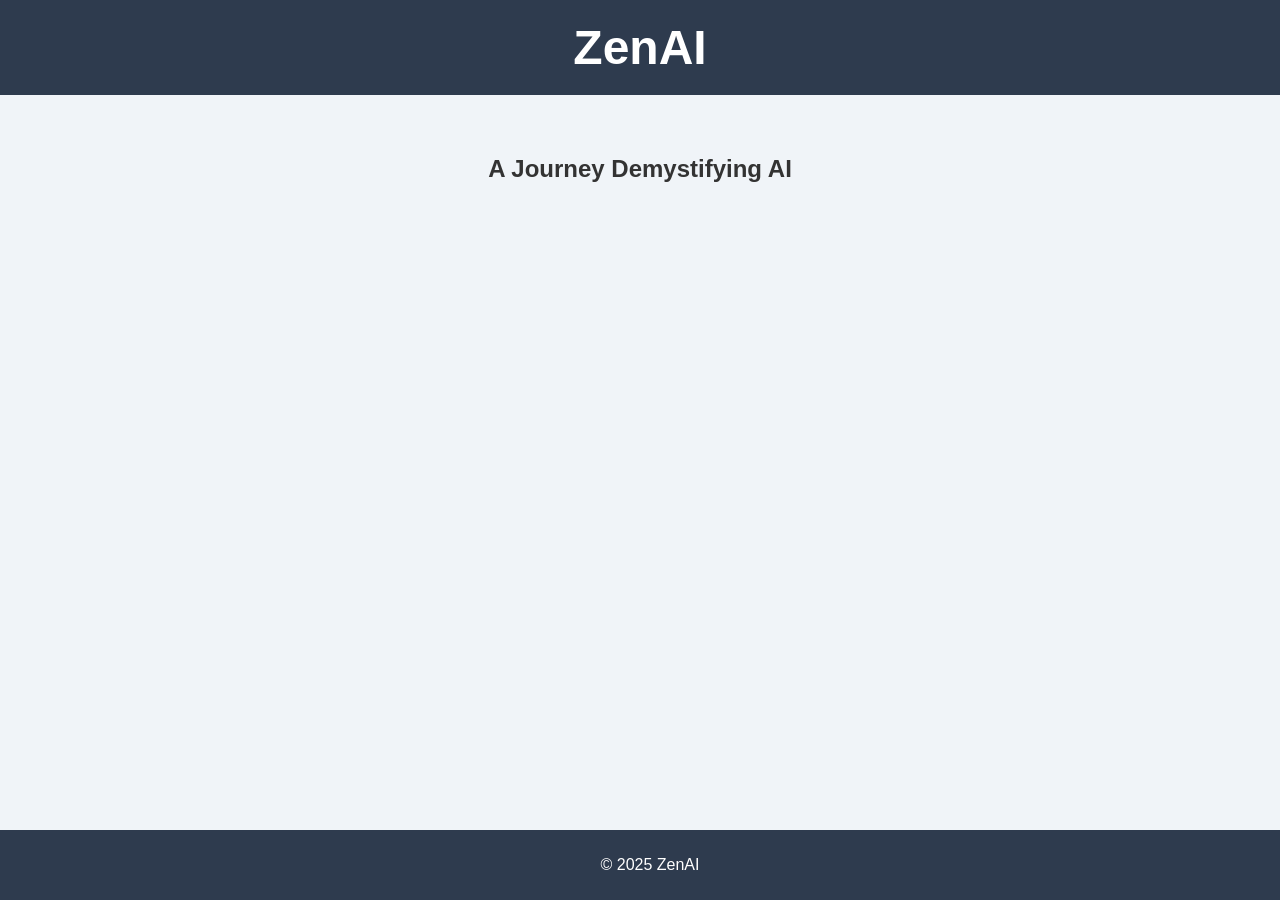
<file: index.html>
<!DOCTYPE html>
<html lang="en">
<head>
    <meta charset="UTF-8">
    <meta name="viewport" content="width=device-width, initial-scale=1.0">
    <meta http-equiv="X-UA-Compatible" content="ie=edge">
    <title>ZenAI</title>
    <style>
        body {
            font-family: Arial, sans-serif;
            background-color: #f0f4f8;
            color: #333;
            margin: 0;
            padding: 0;
            text-align: center;
        }
        header {
            background-color: #2e3b4e;
            color: white;
            padding: 20px;
        }
        h1 {
            margin: 0;
            font-size: 3em;
        }
        main {
            padding: 40px 20px;
        }
        footer {
            background-color: #2e3b4e;
            color: white;
            padding: 10px;
            position: fixed;
            width: 100%;
            bottom: 0;
        }
    </style>
</head>
<body>

    <header>
        <h1>ZenAI</h1>
    </header>

    <main>
        <h2>A Journey Demystifying AI</h2>
    </main>

    <footer>
        <p>&copy; 2025 ZenAI</p>
    </footer>

</body>
</html>
</file>
